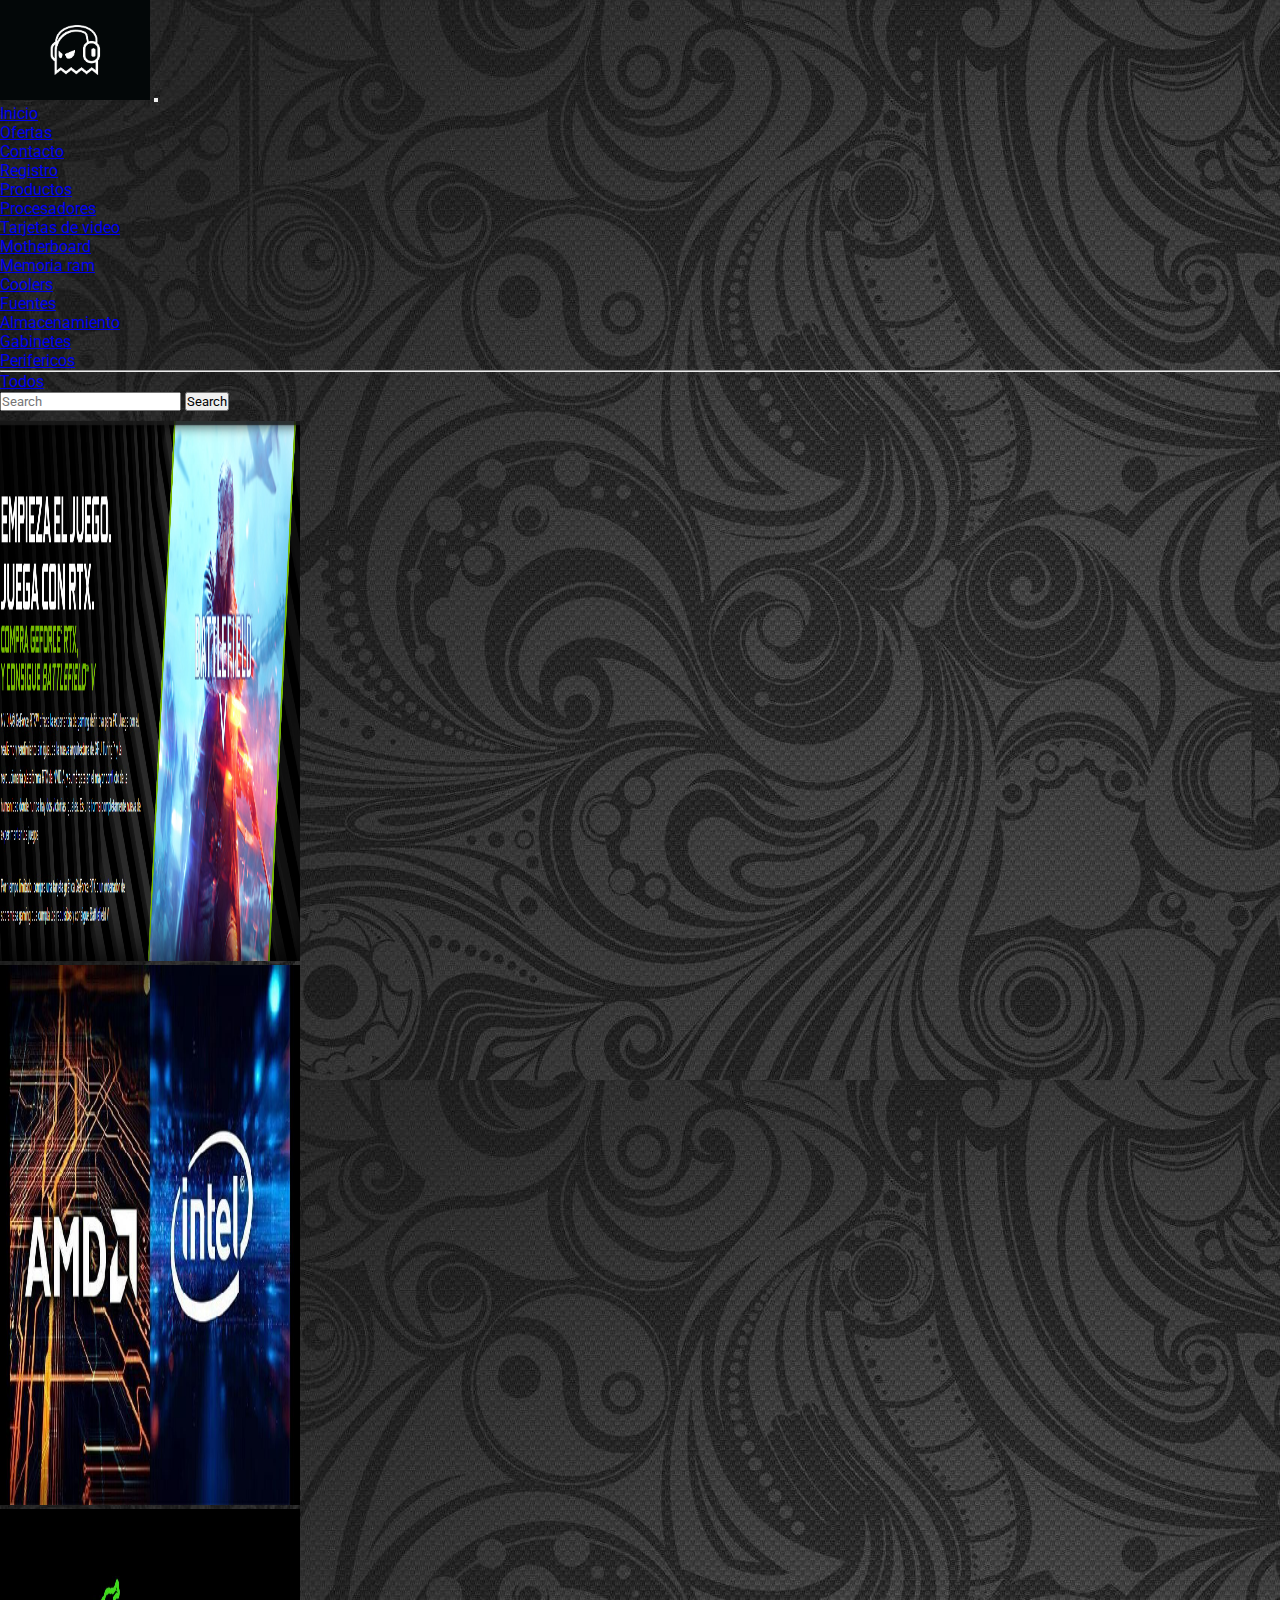
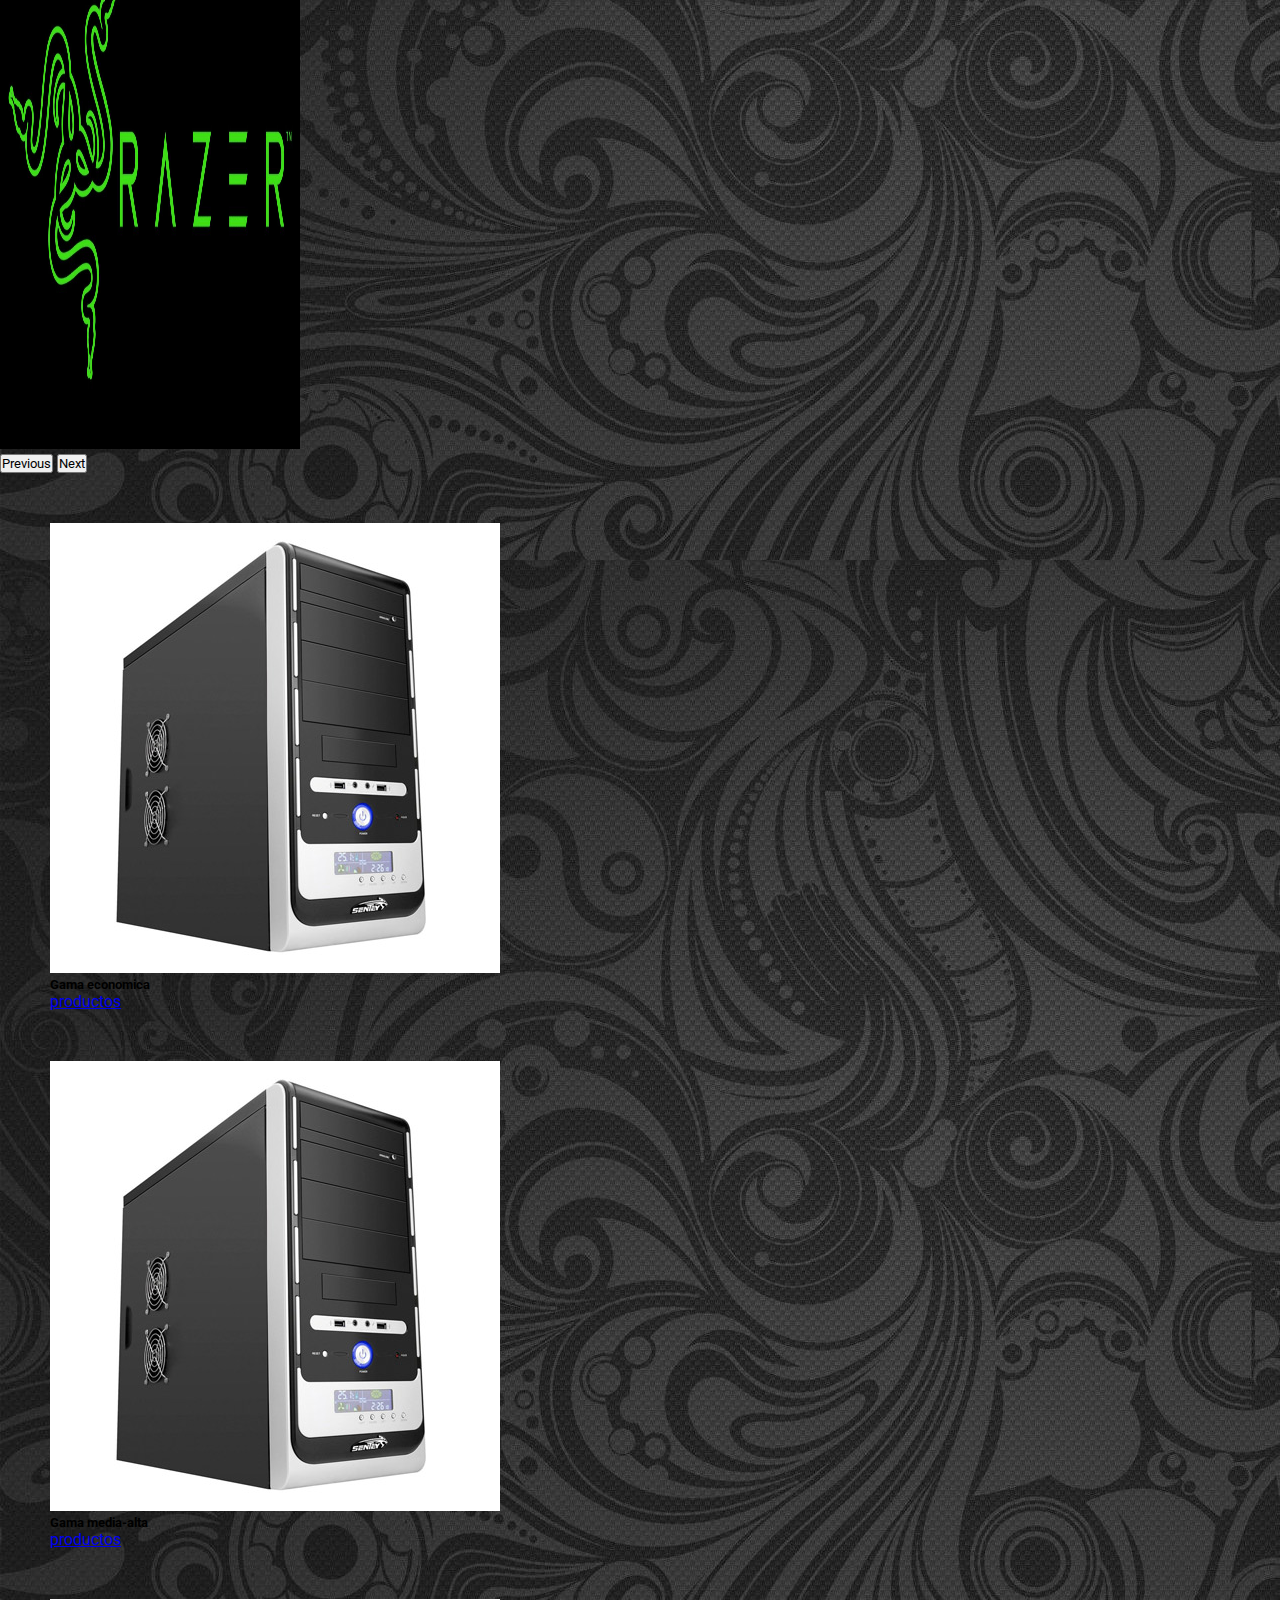
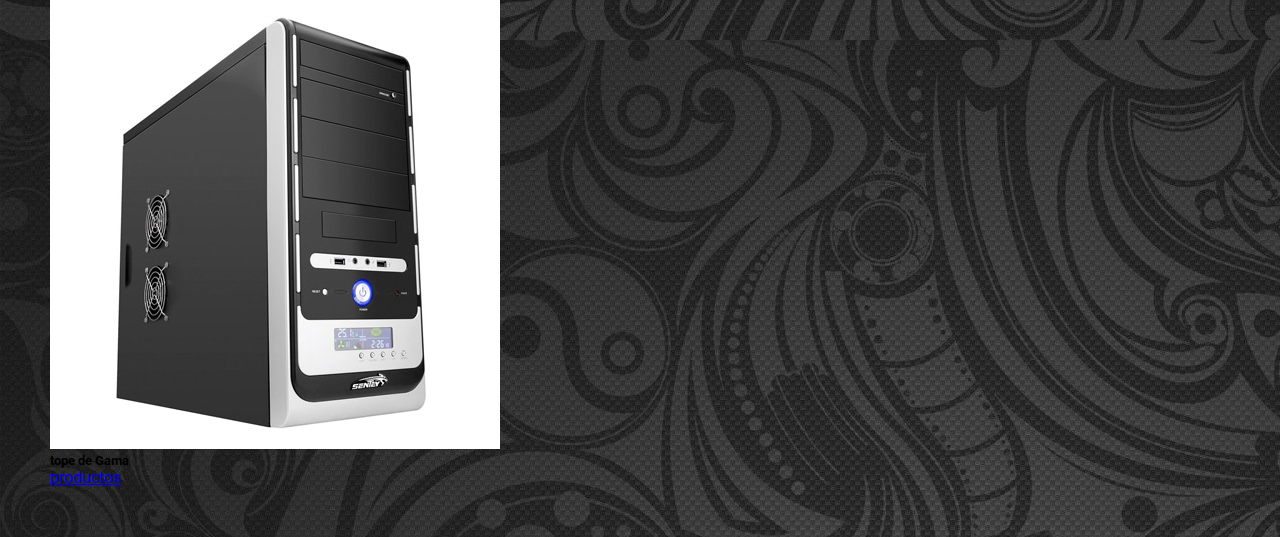
<file: index.html>
<!DOCTYPE html>
<html lang="en">
<head>

    <meta charset="UTF-8">
    <meta http-equiv="X-UA-Compatible" content="IE=edge">
    <meta name="viewport" content="widt=device-width, user-scalable=no, initial-scale=1.0, maximum-scale=1.0">
    <link rel="shortcut icon" href="./images/favicon-16x16.png" type="image/x-icon">
    <link rel="stylesheet" href="./ccs/styles.css">
    <link href="https://cdn.jsdelivr.net/npm/bootstrap@5.2.0/dist/css/bootstrap.min.css" rel="stylesheet" integrity="sha384-gH2yIJqKdNHPEq0n4Mqa/HGKIhSkIHeL5AyhkYV8i59U5AR6csBvApHHNl/vI1Bx" crossorigin="anonymous">

    <title>Hardwarestore</title>

</head>

<body>
    <div class="todo1">
        <header>
           
            <nav class="navbar navbar-expand-lg bg-light">
                <div class="container-fluid">
                  <a class="navbar-brand" href="#"><img src="./images/logofinals.jpg" alt="" width="150px" height="100px"></a>
                  <button class="navbar-toggler" type="button" data-bs-toggle="collapse" data-bs-target="#navbarSupportedContent" aria-controls="navbarSupportedContent" aria-expanded="false" aria-label="Toggle navigation">
                    <span class="navbar-toggler-icon"></span>
                  </button>
                  <div class="collapse navbar-collapse" id="navbarSupportedContent">
                    <ul class="navbar-nav me-auto mb-2 mb-lg-0">
                      <li class="nav-item">
                        <a class="nav-link active" aria-current="page" href="./index.html">Inicio</a>
                      </li>
                      <li class="nav-item">
                        <a class="nav-link" href="./pages/ofertas.html">Ofertas</a>
                      </li>
                      <li class="nav-item">
                        <a class="nav-link" href="./pages/contacto.html">Contacto</a>
                      </li>
                      <li class="nav-item">
                        <a class="nav-link" href="./pages/registro.html">Registro</a>
                      </li>
                      <li class="nav-item dropdown">
                        <a class="nav-link dropdown-toggle" href="./pages/productos.html" role="button" data-bs-toggle="dropdown" aria-expanded="false">
                          Productos
                        </a>
                        <ul class="dropdown-menu">
                          <li><a class="dropdown-item" href="./pages/productos.html">Procesadores</a></li>
                          <li><a class="dropdown-item" href="./pages/productos.html">Tarjetas de video</a></li>
                          <li><a class="dropdown-item" href="./pages/productos.html">Motherboard</a></li>
                          <li><a class="dropdown-item" href="./pages/productos.html">Memoria ram</a></li>
                          <li><a class="dropdown-item" href="./pages/productos.html">Coolers</a></li>
                          <li><a class="dropdown-item" href="./pages/productos.html">Fuentes</a></li>
                          <li><a class="dropdown-item" href="./pages/productos.html">Almacenamiento</a></li>
                          <li><a class="dropdown-item" href="./pages/productos.html">Gabinetes</a></li>
                          <li><a class="dropdown-item" href="./pages/productos.html">Perifericos</a></li>
                          <li><hr class="dropdown-divider"></li>
                          <li><a class="dropdown-item" href="./pages/productos.html">Todos</a></li>
                        </ul>
                      </li>
                      
                    </ul>
                    <form class="d-flex" role="search">
                      <input class="form-control me-2" type="search" placeholder="Search" aria-label="Search">
                      <button class="btn btn-outline-success" type="submit">Search</button>
                    </form>
                  </div>
                </div>
              </nav>
    
        </header>
        
        <div id="carouselExampleControls" class="carousel slide" data-bs-ride="carousel">
            <div class="carousel-inner">
              <div class="carousel-item active">
                <img src="./images/head2.jpg" class="d-block w-100" alt="..." >
              </div>
              <div class="carousel-item">
                <img src="./images/head3.jpg" class="d-block w-100" alt="...">
              </div>
              <div class="carousel-item">
                <img src="./images/head4.jpg" class="d-block w-100" alt="...">
              </div>
            </div>
            <button class="carousel-control-prev" type="button" data-bs-target="#carouselExampleControls" data-bs-slide="prev">
              <span class="carousel-control-prev-icon" aria-hidden="true"></span>
              <span class="visually-hidden">Previous</span>
            </button>
            <button class="carousel-control-next" type="button" data-bs-target="#carouselExampleControls" data-bs-slide="next">
              <span class="carousel-control-next-icon" aria-hidden="true"></span>
              <span class="visually-hidden">Next</span>
            </button>
    </div>
    <div class="todo1">
      <div class="card-group">
        <div class="card">
          <img src="./images/compueconomica1.png" class="card-img-top" alt="...">
          <div class="card-body">
            <h5 class="card-title">Gama economica</h5>
            <p class="card-text"></p>
            <a href="#" class="btn btn-primary">productos</a>
          </div>
        </div>
        <div class="card">
          <img src="./images/compueconomica1.png" class="card-img-top" alt="...">
          <div class="card-body">
            <h5 class="card-title">Gama media-alta</h5>
            <p class="card-text"></p>
            <a href="#" class="btn btn-primary">productos</a>
          </div>
        </div>
        <div class="card">
          <img src="./images/compueconomica1.png" class="card-img-top" alt="...">
          <div class="card-body">
            <h5 class="card-title">tope de Gama</h5>
            <p class="card-text"></p>
            <a href="#" class="btn btn-primary">productos</a>
          </div>
        </div>
      </div>
  
    </div>
    



   
    
    <script src="https://cdn.jsdelivr.net/npm/bootstrap@5.2.0/dist/js/bootstrap.bundle.min.js" integrity="sha384-A3rJD856KowSb7dwlZdYEkO39Gagi7vIsF0jrRAoQmDKKtQBHUuLZ9AsSv4jD4Xa" crossorigin="anonymous"></script>
</body>

</html>
</file>
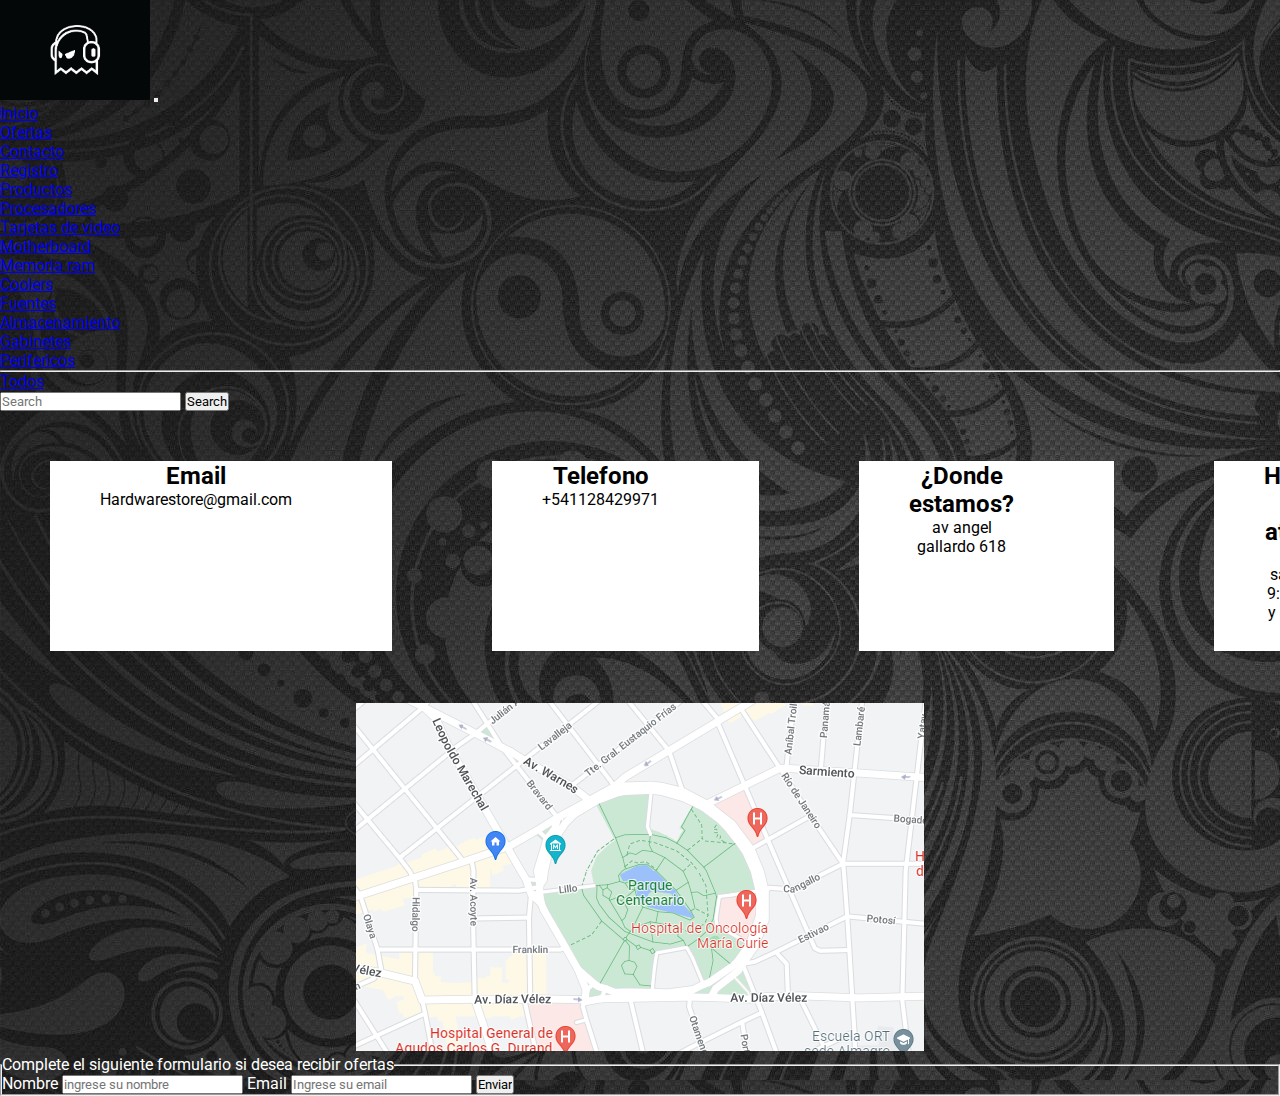
<file: pages/contacto.html>
<!DOCTYPE html>
<html lang="en">
<head>
    <meta charset="UTF-8">
    <meta http-equiv="X-UA-Compatible" content="IE=edge">
    <meta name="viewport" content="widt=device-width, user-scalable=no, initial-scale=1.0, maximum-scale=1.0">
    <link rel="stylesheet" href="../ccs/styles.css">
    <link href="https://cdn.jsdelivr.net/npm/bootstrap@5.2.0/dist/css/bootstrap.min.css" rel="stylesheet" integrity="sha384-gH2yIJqKdNHPEq0n4Mqa/HGKIhSkIHeL5AyhkYV8i59U5AR6csBvApHHNl/vI1Bx" crossorigin="anonymous">
    <script src="https://cdn.jsdelivr.net/npm/bootstrap@5.2.0/dist/js/bootstrap.bundle.min.js" integrity="sha384-A3rJD856KowSb7dwlZdYEkO39Gagi7vIsF0jrRAoQmDKKtQBHUuLZ9AsSv4jD4Xa" crossorigin="anonymous"></script>
    <title>Contacto</title>
</head>

<body>
    
    <header>

        <nav class="navbar navbar-expand-lg bg-light">
            <div class="container-fluid">
              <a class="navbar-brand" href="#"><img src="../images/logofinals.jpg" alt="" width="150px" height="100px"></a>
              <button class="navbar-toggler" type="button" data-bs-toggle="collapse" data-bs-target="#navbarSupportedContent" aria-controls="navbarSupportedContent" aria-expanded="false" aria-label="Toggle navigation">
                <span class="navbar-toggler-icon"></span>
              </button>
              <div class="collapse navbar-collapse" id="navbarSupportedContent">
                <ul class="navbar-nav me-auto mb-2 mb-lg-0">
                  <li class="nav-item">
                    <a class="nav-link active" aria-current="page" href="../index.html">Inicio</a>
                  </li>
                  <li class="nav-item">
                    <a class="nav-link" href="../pages/ofertas.html">Ofertas</a>
                  </li>
                  <li class="nav-item">
                    <a class="nav-link" href="../pages/contacto.html">Contacto</a>
                  </li>
                  <li class="nav-item">
                    <a class="nav-link" href="../pages/registro.html">Registro</a>
                  </li>
                  <li class="nav-item dropdown">
                    <a class="nav-link dropdown-toggle" href="../pages/productos.html" role="button" data-bs-toggle="dropdown" aria-expanded="false">
                      Productos
                    </a>
                    <ul class="dropdown-menu">
                      <li><a class="dropdown-item" href="../pages/productos.html">Procesadores</a></li>
                      <li><a class="dropdown-item" href="../pages/productos.html">Tarjetas de video</a></li>
                      <li><a class="dropdown-item" href="../pages/productos.html">Motherboard</a></li>
                      <li><a class="dropdown-item" href="../pages/productos.html">Memoria ram</a></li>
                      <li><a class="dropdown-item" href="../pages/productos.html">Coolers</a></li>
                      <li><a class="dropdown-item" href="../pages/productos.html">Fuentes</a></li>
                      <li><a class="dropdown-item" href="../pages/productos.html">Almacenamiento</a></li>
                      <li><a class="dropdown-item" href="../pages/productos.html">Gabinetes</a></li>
                      <li><a class="dropdown-item" href="../pages/productos.html">Perifericos</a></li>
                      <li><hr class="dropdown-divider"></li>
                      <li><a class="dropdown-item" href="../pages/productos.html">Todos</a></li>
                    </ul>
                  </li>
                  
                </ul>
                <form class="d-flex" role="search">
                  <input class="form-control me-2" type="search" placeholder="Search" aria-label="Search">
                  <button class="btn btn-outline-success" type="submit">Search</button>
                </form>
              </div>
            </div>
          </nav>
        
    </header>

    <div class="parra">

        <nav class="parra2">
            <h2>Email</h2> 
            <p>Hardwarestore@gmail.com</p>
        </nav>

        <nav class="parra2">
            <h2>Telefono</h2> 
            <p>+541128429971</p>
        </nav>
        
        <nav class="parra2">
            <h2>¿Donde estamos?</h2> 
            <p>av angel gallardo 618</p>
        </nav>

        <nav class="parra2">
            <h2>Horarios de atencion</h2> 
            <P>Lunes a sabados de 9:00 a 14:00 y de 15:00 a 19:00</P>
        </nav>
        
    </div>
    <div>
        <nav class="mapa">
            <img src="../images/ubicacion.PNG" alt="ubicacion">
        </nav>
    </div>
    

     <fieldset class="complete">
        <legend>Complete el siguiente formulario si desea recibir ofertas</legend>
        <div>
            <nav class="complete">
                <label for="nombre">Nombre</label>
                <input type="text" id="nombre"
                placeholder="ingrese su nombre">
                <label for="Correo">Email</label>
                <input type="email" id="Correo"
                placeholder="Ingrese su email">
                <input id="enviar" type="submit" value="Enviar">
            </nav>
            
        </div>
            
    </fieldset>  
</body>

</html>
</file>
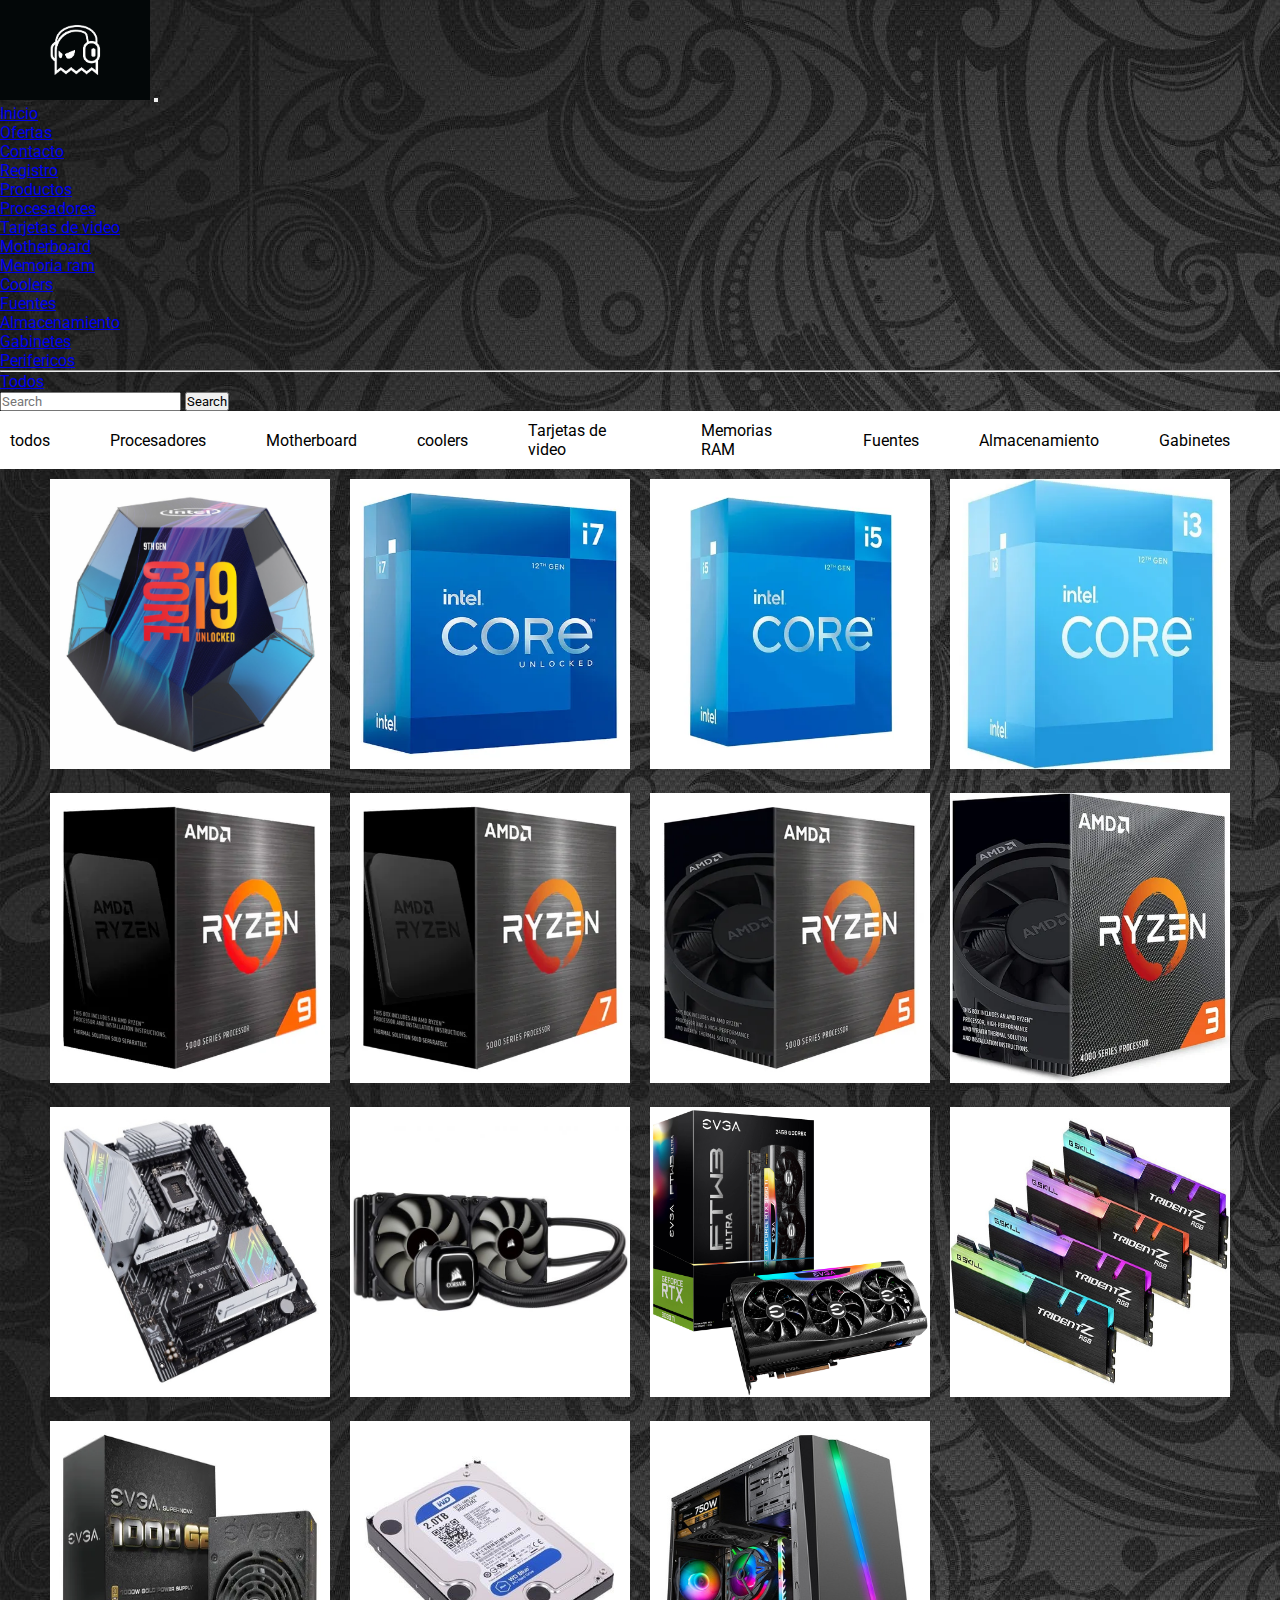
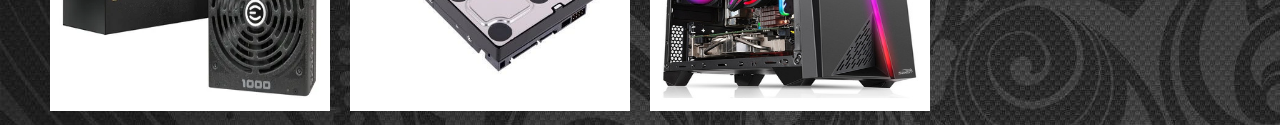
<file: pages/productos.html>
<!DOCTYPE html>
<html lang="en">
<head>
    <meta charset="UTF-8">
    <meta http-equiv="X-UA-Compatible" content="IE=edge">
    <meta name="viewport" content="widt=device-width, user-scalable=no, initial-scale=1.0, maximum-scale=1.0">
    <link rel="stylesheet" href="../ccs/styles.css">
    <link href="https://cdn.jsdelivr.net/npm/bootstrap@5.2.0/dist/css/bootstrap.min.css" rel="stylesheet" integrity="sha384-gH2yIJqKdNHPEq0n4Mqa/HGKIhSkIHeL5AyhkYV8i59U5AR6csBvApHHNl/vI1Bx" crossorigin="anonymous">
    <script src="https://cdn.jsdelivr.net/npm/bootstrap@5.2.0/dist/js/bootstrap.bundle.min.js" integrity="sha384-A3rJD856KowSb7dwlZdYEkO39Gagi7vIsF0jrRAoQmDKKtQBHUuLZ9AsSv4jD4Xa" crossorigin="anonymous"></script>
    <title>Productos</title>
</head>

<body>

        
    <header>

        <nav class="navbar navbar-expand-lg bg-light">
            <div class="container-fluid">
              <a class="navbar-brand" href="#"><img src="../images/logofinals.jpg" alt="" width="150px" height="100px"></a>
              <button class="navbar-toggler" type="button" data-bs-toggle="collapse" data-bs-target="#navbarSupportedContent" aria-controls="navbarSupportedContent" aria-expanded="false" aria-label="Toggle navigation">
                <span class="navbar-toggler-icon"></span>
              </button>
              <div class="collapse navbar-collapse" id="navbarSupportedContent">
                <ul class="navbar-nav me-auto mb-2 mb-lg-0">
                  <li class="nav-item">
                    <a class="nav-link active" aria-current="page" href="../index.html">Inicio</a>
                  </li>
                  <li class="nav-item">
                    <a class="nav-link" href="../pages/ofertas.html">Ofertas</a>
                  </li>
                  <li class="nav-item">
                    <a class="nav-link" href="../pages/contacto.html">Contacto</a>
                  </li>
                  <li class="nav-item">
                    <a class="nav-link" href="../pages/registro.html">Registro</a>
                  </li>
                  <li class="nav-item dropdown">
                    <a class="nav-link dropdown-toggle" href="../pages/productos.html" role="button" data-bs-toggle="dropdown" aria-expanded="false">
                      Productos
                    </a>
                    <ul class="dropdown-menu">
                      <li><a class="dropdown-item" href="../pages/productos.html">Procesadores</a></li>
                      <li><a class="dropdown-item" href="../pages/productos.html">Tarjetas de video</a></li>
                      <li><a class="dropdown-item" href="../pages/productos.html">Motherboard</a></li>
                      <li><a class="dropdown-item" href="../pages/productos.html">Memoria ram</a></li>
                      <li><a class="dropdown-item" href="../pages/productos.html">Coolers</a></li>
                      <li><a class="dropdown-item" href="../pages/productos.html">Fuentes</a></li>
                      <li><a class="dropdown-item" href="../pages/productos.html">Almacenamiento</a></li>
                      <li><a class="dropdown-item" href="../pages/productos.html">Gabinetes</a></li>
                      <li><a class="dropdown-item" href="../pages/productos.html">Perifericos</a></li>
                      <li><hr class="dropdown-divider"></li>
                      <li><a class="dropdown-item" href="../pages/productos.html">Todos</a></li>
                    </ul>
                  </li>
                  
                </ul>
                <form class="d-flex" role="search">
                  <input class="form-control me-2" type="search" placeholder="Search" aria-label="Search">
                  <button class="btn btn-outline-success" type="submit">Search</button>
                </form>
              </div>
            </div>
          </nav>
            
    </header>

    <div class="categorias">
        <input type="radio" name="filtro" class="categorias1" checked="yes">
        <label for="todos"> todos</label>

        <input type="radio" name="filtro" class="categorias1" >
        <label for="procesadores"> Procesadores</label>

        <input type="radio" name="filtro" class="categorias1">
        <label for="motherboard"> Motherboard</label>

        <input type="radio" name="filtro" class="categorias1">
        <label for="coolers"> coolers</label>

        <input type="radio" name="filtro"  class="categorias1">
        <label for="gpu"> Tarjetas de video</label>

        <input type="radio" name="filtro"  class="categorias1">
        <label for="ram"> Memorias RAM</label>

        <input type="radio" name="filtro"  class="categorias1">
        <label for="fuentes"> Fuentes</label>

        <input type="radio" name="filtro"  class="categorias1">
        <label for="almacenamiento"> Almacenamiento</label>

        <input type="radio" name="filtro"  class="categorias1">
        <label for="gabinetes"> Gabinetes</label>
    </div>
    <section class="produc">
        <div class="produc2">

            <article class="produc3">
                <img src="../images/logocpuintel.jpg" width="400px" height="290px" class="logointel">
            </article>

            <article class="produc3">
                <img src="../images/logocpuintel2.jpg" width="400px" height="290px" class="logointel">
            </article>

            <article class="produc3">
                <img src="../images/logocpuintel3.jpg" width="400px" height="290px" class="logointel">
            </article>

            <article class="produc3">
                <img src="../images/logocpuintel4.jpg" width="400px" height="290px" class="logointel">
            </article>

            <article class="produc3">
                <img src="../images/logocpuamd.jpg" width="400px" height="290px" class="logoamd">
            </article>

            <article class="produc3">
                <img src="../images/logocpuamd2.jpg" width="400px" height="290px" class="logoamd">
            </article>

            <article class="produc3">
                <img src="../images/logocpuamd3.jpg" width="400px" height="290px" class="logoamd">
            </article>

            <article class="produc3">
                <img src="../images/logocpuamd4.jpg" width="400px" height="290px" >
            </article>

            <article class="produc3">
                <img src="../images/logomotherboardintel.jpg" width="400px" height="290px">
            </article>

            <article class="produc3">
                <img src="../images/logocooler.jpg" width="400px" height="290px">
            </article>

            <article class="produc3">
                <img src="../images/logogpu.jpg" width="400px" height="290px">
            </article>

            <article class="produc3">
                <img src="../images/logoram.jpg" width="400px" height="290px">
            </article>

            <article class="produc3">
                <img src="../images/logofuente.jpg" width="400px" height="290px">
            </article>
            
            <article class="produc3">
                <img src="../images/logodiscorigido.jpg" width="400px" height="290px">
            </article>

            <article class="produc3">
                <img src="../images/logogabinete.jpg" width="400px" height="290px">
            </article>
          
            
        </div>
        </section>

</body>
</html>
</file>
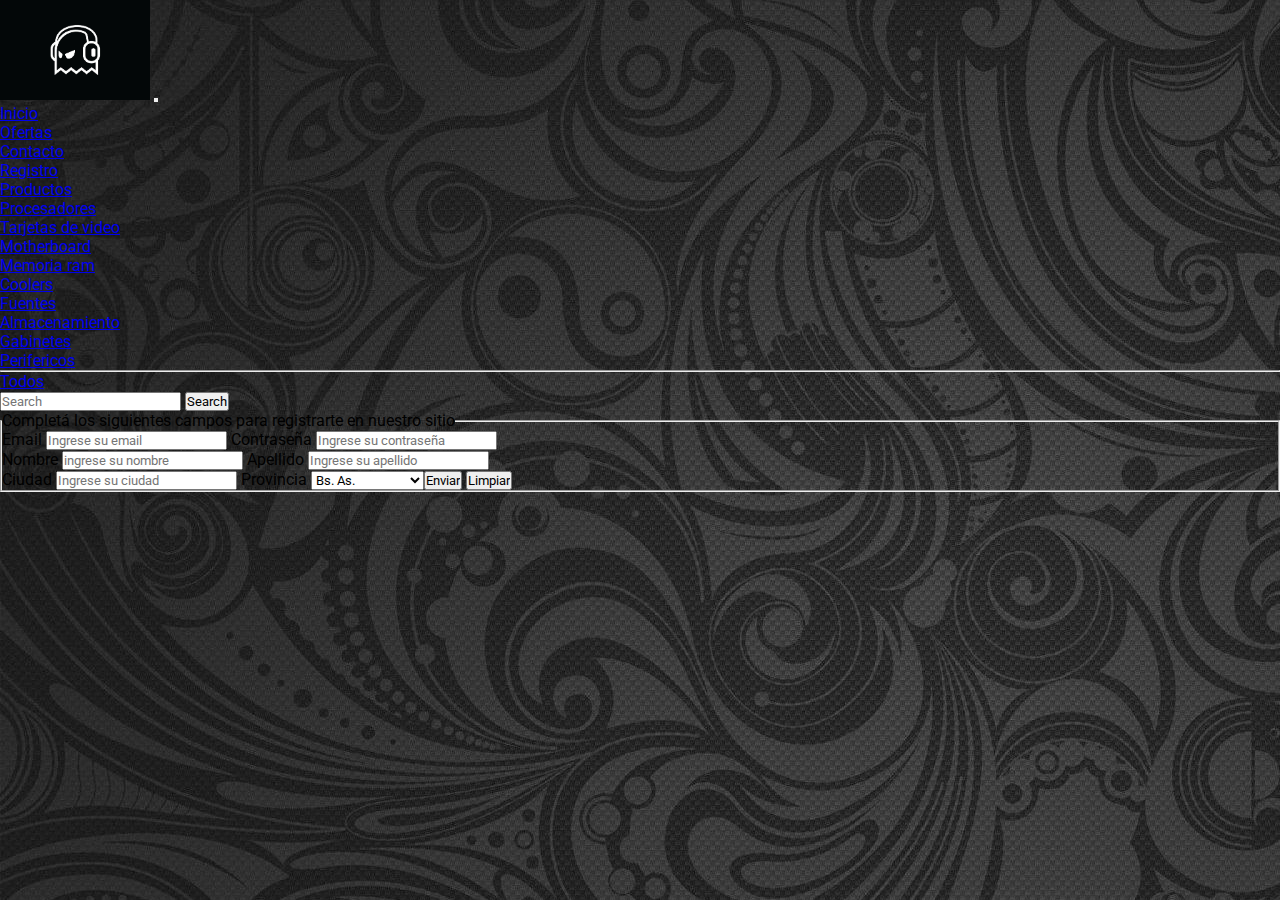
<file: pages/registro.html>
<!DOCTYPE html>
<html lang="en">
<head>
    <meta charset="UTF-8">
    <meta http-equiv="X-UA-Compatible" content="IE=edge">
    <meta name="viewport" content="widt=device-width, user-scalable=no, initial-scale=1.0, maximum-scale=1.0">
    <link rel="stylesheet" href="../ccs/styles.css">
    <link href="https://cdn.jsdelivr.net/npm/bootstrap@5.2.0/dist/css/bootstrap.min.css" rel="stylesheet" integrity="sha384-gH2yIJqKdNHPEq0n4Mqa/HGKIhSkIHeL5AyhkYV8i59U5AR6csBvApHHNl/vI1Bx" crossorigin="anonymous">
    <script src="https://cdn.jsdelivr.net/npm/bootstrap@5.2.0/dist/js/bootstrap.bundle.min.js" integrity="sha384-A3rJD856KowSb7dwlZdYEkO39Gagi7vIsF0jrRAoQmDKKtQBHUuLZ9AsSv4jD4Xa" crossorigin="anonymous"></script>
    <title>Registro</title>
</head>

<body>
    <header>

        <nav class="navbar navbar-expand-lg bg-light">
            <div class="container-fluid">
              <a class="navbar-brand" href="#"><img src="../images/logofinals.jpg" alt="" width="150px" height="100px"></a>
              <button class="navbar-toggler" type="button" data-bs-toggle="collapse" data-bs-target="#navbarSupportedContent" aria-controls="navbarSupportedContent" aria-expanded="false" aria-label="Toggle navigation">
                <span class="navbar-toggler-icon"></span>
              </button>
              <div class="collapse navbar-collapse" id="navbarSupportedContent">
                <ul class="navbar-nav me-auto mb-2 mb-lg-0">
                  <li class="nav-item">
                    <a class="nav-link active" aria-current="page" href="../index.html">Inicio</a>
                  </li>
                  <li class="nav-item">
                    <a class="nav-link" href="../pages/ofertas.html">Ofertas</a>
                  </li>
                  <li class="nav-item">
                    <a class="nav-link" href="../pages/contacto.html">Contacto</a>
                  </li>
                  <li class="nav-item">
                    <a class="nav-link" href="../pages/registro.html">Registro</a>
                  </li>
                  <li class="nav-item dropdown">
                    <a class="nav-link dropdown-toggle" href="../pages/productos.html" role="button" data-bs-toggle="dropdown" aria-expanded="false">
                      Productos
                    </a>
                    <ul class="dropdown-menu">
                      <li><a class="dropdown-item" href="../pages/productos.html">Procesadores</a></li>
                      <li><a class="dropdown-item" href="../pages/productos.html">Tarjetas de video</a></li>
                      <li><a class="dropdown-item" href="../pages/productos.html">Motherboard</a></li>
                      <li><a class="dropdown-item" href="../pages/productos.html">Memoria ram</a></li>
                      <li><a class="dropdown-item" href="../pages/productos.html">Coolers</a></li>
                      <li><a class="dropdown-item" href="../pages/productos.html">Fuentes</a></li>
                      <li><a class="dropdown-item" href="../pages/productos.html">Almacenamiento</a></li>
                      <li><a class="dropdown-item" href="../pages/productos.html">Gabinetes</a></li>
                      <li><a class="dropdown-item" href="../pages/productos.html">Perifericos</a></li>
                      <li><hr class="dropdown-divider"></li>
                      <li><a class="dropdown-item" href="../pages/productos.html">Todos</a></li>
                    </ul>
                  </li>
                  
                </ul>
                <form class="d-flex" role="search">
                  <input class="form-control me-2" type="search" placeholder="Search" aria-label="Search">
                  <button class="btn btn-outline-success" type="submit">Search</button>
                </form>
              </div>
            </div>
          </nav>
        
    </header>
    

    <form action="" method="post">

        <fieldset>
            <legend>Completá los siguientes campos para registrarte en nuestro sitio</legend>
            <div>
                <label for="Correo">Email</label>
                <input type="email" id="Correo"
            placeholder="Ingrese su email">

            <label for="contraseña">Contraseña</label>
                <input type="password" id="contraseña"
                placeholder="Ingrese su contraseña">
            </div>
            
            <div>
                <label for="nombre">Nombre</label>
                <input type="text" id="nombre"
             placeholder="ingrese su nombre">

                <label for="Apellido">Apellido</label>
                <input type="text" id="Apellido" 
                placeholder="Ingrese su apellido">
             </div>
            
            <div>
                <label for="Ciudad">Ciudad</label>
                <input type="text" id="ciudad" 
                placeholder="Ingrese su ciudad">

                <label for="Provincia">Provincia</label>
                <select name="provincia" id="prov">
                    <option value="Caba">Capital Federal</option>
                    <option value="Buenos Aires" selected>Bs. As.</option>
                    <option value="Catamarca">Catamarca</option>
                    <option value="Chaco">Chaco</option>
                    <option value="Chubut">Chubut</option>
                    <option value="Cordoba">Cordoba</option>
                    <option value="Corrientes">Corrientes</option>
                    <option value="Entre Rios">Entre Rios</option>
                    <option value="Formosa">Formosa</option>
                    <option value="Jujuy">Jujuy</option>
                    <option value="La Pampa">La Pampa</option>
                    <option value="La Rioja">La Rioja</option>
                    <option value="Mendoza">Mendoza</option>
                    <option value="Misiones">Misiones</option>
                    <option value="Neuquen">Neuquen</option>
                    <option value="Rio Negro">Rio Negro</option>
                    <option value="Salta">Salta</option>
                    <option value="San Juan">San Juan</option>
                    <option value="San Luis">San Luis</option>
                    <option value="Santa Cruz">Santa Cruz</option>
                    <option value="Santa Fe">Santa Fe</option>
                    <option value="Sgo. del Estero">Sgo. del Estero</option>
                    <option value="Tierra del Fuego">Tierra del Fuego</option>
                    <option value="Tucuman">Tucuman</option>
            </div>
               
            <div>
                <fieldset>
                <input type="submit" value="Enviar">
                <input type="reset" value="Limpiar">
                </fieldset>
                
            </div>
             
             
                

        </fieldset>

    
</body>
</html>
</file>
<file: ccs/styles.css>
@import url('https://fonts.googleapis.com/css2?family=Roboto:wght@300;400;500;700;900&display=swap');
*{
    padding: 0px;
    margin: 0px;
    list-style: none;
    font-family: 'Roboto', sans-serif;
    box-sizing: border-box;
}

body {
     background-image: url(../images/background.jpg);
}

.logo{
    display: flex;
    align-items: center;
    background-color: black;   
    width: 100%;
    
}


.hard{
    color: white;
    background-color: black;
    width: 100%;
}

.menu{
    margin: 3%;
    text-align: center;
    width: 100%;
}

.menu2{
    color: white;
    padding: 1.5%;
    width: 100%;
    text-decoration: none;
    background-color: rgba(0, 0, 0, 0.753);
}

.menu2:hover{
   color: red;
   width: 100%;
}

.slide{
    margin-top: 10px;
}

.slide img{
    height: 60vh;
    width: 300px;
}

.categorias{
    display: flex;
    justify-content: center;
    align-items: center;
    background-color: white;
    
}

.categorias input{
    display: none;
}

.categorias label{
    cursor: pointer;
    margin: 10px 50px 10px 10px;
}

.categorias .procesadores:checked ~ .logointel .categorias1{
    display: none;
}


.produc2{ 
    width:100%;
    margin: auto;
}

.produc3 img{
    width: 100%;
}

.produc3{
    margin:10px; 
}

.produc .produc2{
    display: grid;
}

@media(min-width:520px){
    .produc .produc2{     
        grid-template-columns: repeat(2,50%);
        grid-column: auto;
    }
    .categorias{
        grid-template-columns: repeat(2,50%);
        grid-column: auto;
    }
}
@media(min-width:728px){
    .produc .produc2{
        grid-template-columns: repeat(3,33.3%);
        grid-column: auto;
    }
    .categorias{
        grid-template-columns: repeat(3,33.3%);
        grid-column: auto;
    }
}
@media(min-width:1024px){
    .produc .produc2{
      grid-template-columns: repeat(4,25%);
      grid-column: auto;
    }
    .produc2{
    width: 1024px;
    }
    .categorias{
        grid-template-columns: repeat(4,25%);
        grid-column: auto;
    }
}

@media(min-width:1200px){
    .produc2{
    width: 1200px;
    }
}



.prr{
    color: white;
}

.parra{
   display: flex
}

.parra2{
    color: rgb(0, 0, 0);
    margin: 50px;
    padding: 1px 100px 10px 50px;
    text-align: center;
    background-color: rgb(255, 255, 255);
}


.mapa {

    margin-top: 2px; 
    text-align: center;
}

.complete{
    color: white;
}

.animacion{
    width: 200px;
    height: 200px;
    background: aquamarine;
    animation-name: animacion;
    animation-duration: 4s;
    position: relative;
    animation-direction: reverse;
    animation-timing-function: 10s;
    animation-iteration-count: infinite;
}

@keyframes animacion{
    0%{background:aquamarine; left: 0px; }
    25%{background:aquamarine; left: 1700px; }
    50%{background: red; left: 0px; }
    75%{background:aquamarine; left: 1700px;}
    100%{background: blue; left: 0px;}
}

.card{
    margin: 50px;
}
</file>
